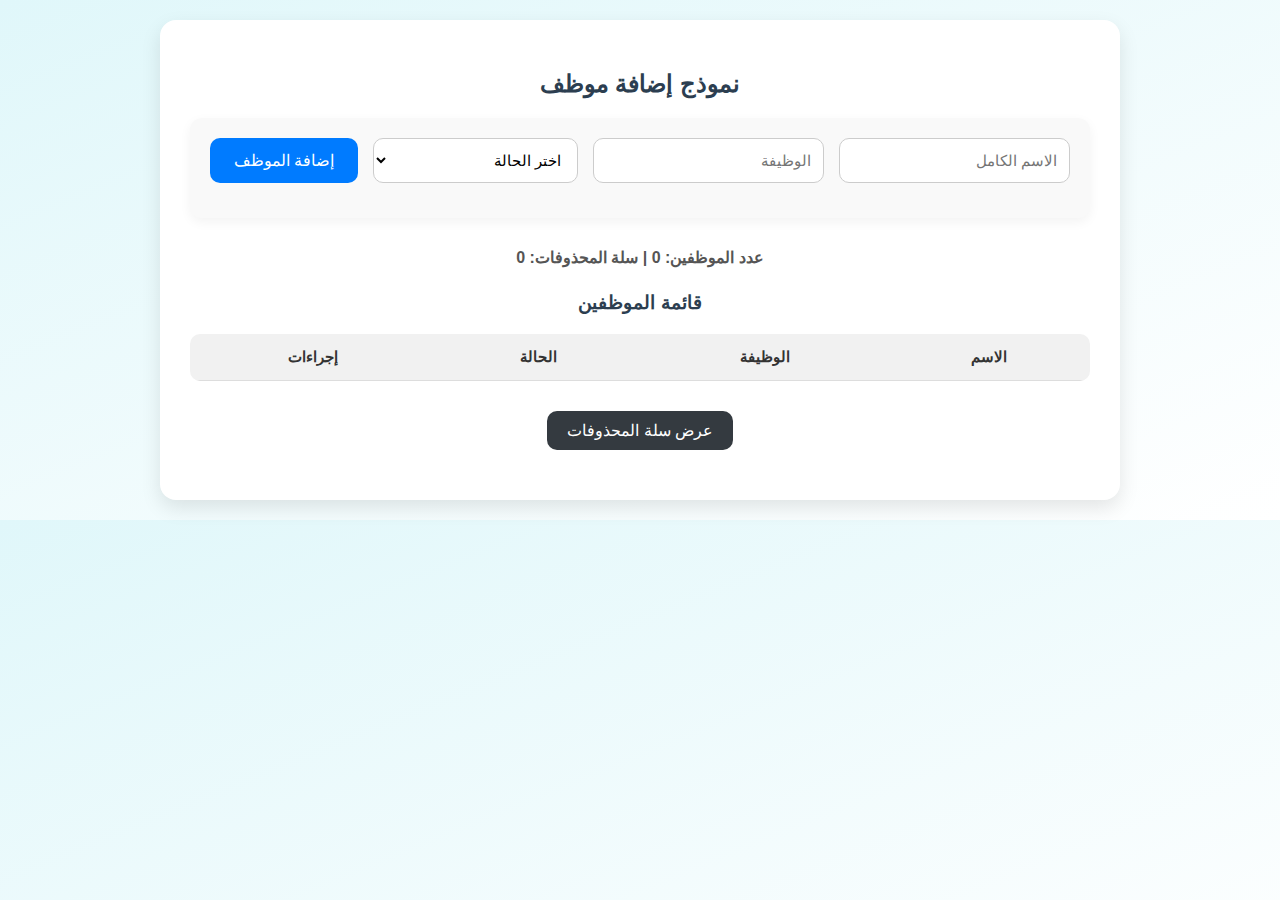
<file: index.html>
<!DOCTYPE html>
<html lang="ar" dir="rtl">
<head>
  <meta charset="UTF-8" />
  <meta name="viewport" content="width=device-width, initial-scale=1" />
  <title>نظام إدارة الموظفين</title>
  <link rel="stylesheet" href="style.css" />
</head>
<body>
  <div class="container">
    <h2>نموذج إضافة موظف</h2>

    <form id="employeeForm">
      <input type="text" id="name" placeholder="الاسم الكامل" required />
      <input type="text" id="role" placeholder="الوظيفة" required />
      <select id="status" required>
        <option value="">اختر الحالة</option>
        <option value="Active">نشط</option>
        <option value="On Leave">إجازة</option>
        <option value="Terminated">منتهي</option>
      </select>
      <button type="submit">إضافة الموظف</button>
      <div id="formError" class="error"></div>
    </form>

    <div id="counters">
      عدد الموظفين: <span id="mainCount">0</span> |
      سلة المحذوفات: <span id="trashCount">0</span>
    </div>

    <h3>قائمة الموظفين</h3>
    <table id="employeeTable" aria-label="قائمة الموظفين">
      <thead>
        <tr>
          <th>الاسم</th>
          <th>الوظيفة</th>
          <th>الحالة</th>
          <th>إجراءات</th>
        </tr>
      </thead>
      <tbody>
       
      </tbody>
    </table>

    <button id="toggleTrashBtn" aria-expanded="false">عرض سلة المحذوفات</button>

    <div id="trashSection" aria-hidden="true">
      <h3>سلة المحذوفات</h3>
      <table id="trashTable" aria-label="سلة المحذوفات">
        <thead>
          <tr>
            <th>الاسم</th>
            <th>الوظيفة</th>
            <th>الحالة</th>
            <th>إجراءات</th>
          </tr>
        </thead>
        <tbody>
         
        </tbody>
      </table>
    </div>
  </div>

  <script src="main.js"></script>
</body>
</html>
</file>
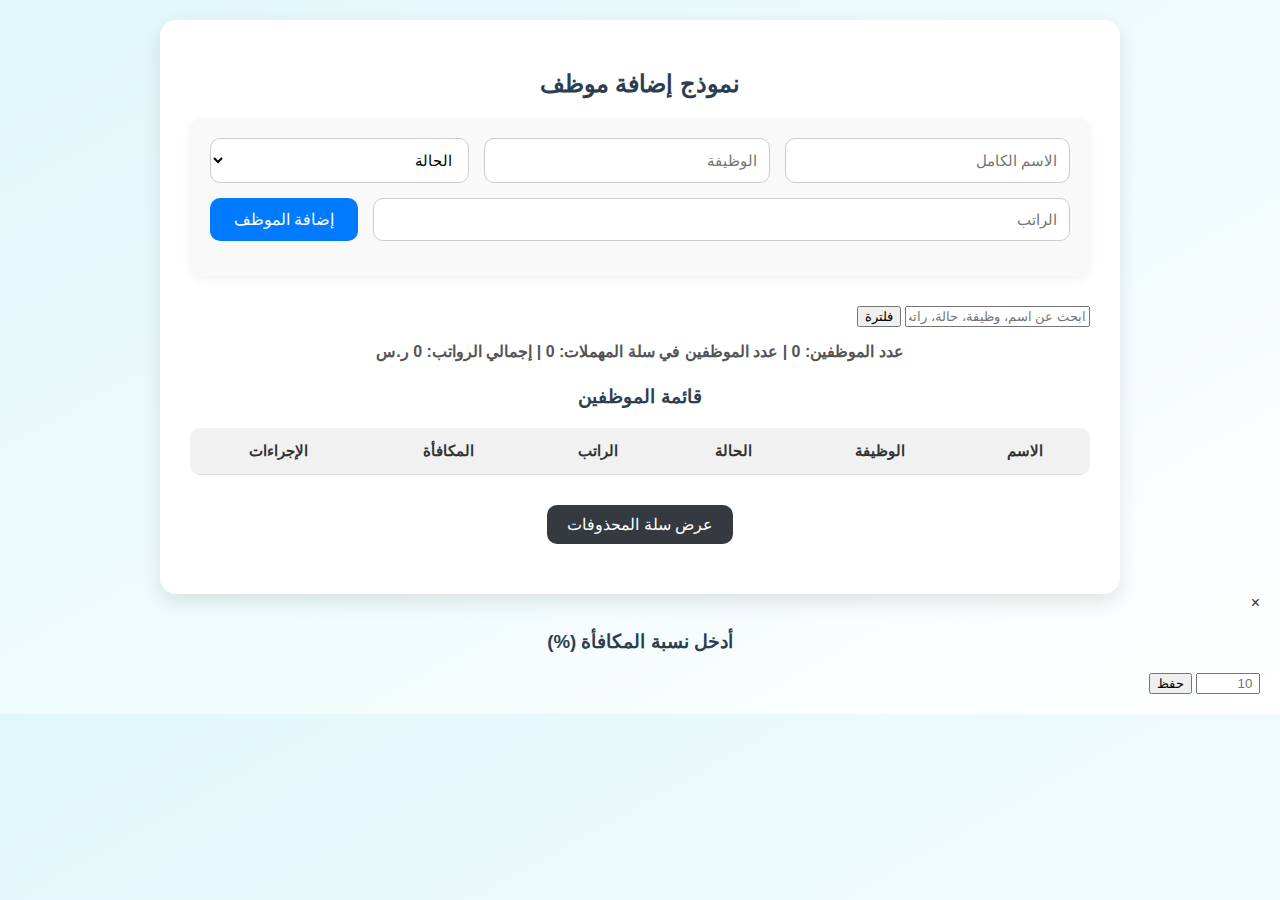
<file: index-1.html>
<!DOCTYPE html>
<html lang="ar" dir="rtl">
<head>
  <meta charset="UTF-8" />
  <meta name="viewport" content="width=device-width, initial-scale=1" />
  <title>نظام إدارة الموظفين </title>
  <link rel="stylesheet" href="style.css" />
</head>
<body>

  <div class="container">
    <h2>نموذج إضافة موظف</h2>

    <form id="employeeForm">
      <input type="text" id="name" placeholder="الاسم الكامل" required />
      <input type="text" id="role" placeholder="الوظيفة" required />
      <select id="status" required>
        <option value=""> الحالة</option>
        <option value="Active">نشط</option>
        <option value="On Leave">إجازة</option>
        <option value="Terminated">منتهي</option>
      </select>
      <input type="text" id="salary" placeholder="الراتب" required />
      <button type="submit">إضافة الموظف</button>
      <div id="formError" class="error"></div>
    </form>


   <div class="filters">
  <input type="text" id="searchAll" placeholder="ابحث عن اسم، وظيفة، حالة، راتب ، مكافأة" />

      <button id="clearFilters">فلترة</button>
    </div>

    <div id="counters">
      عدد الموظفين: <span id="mainCount">0</span> | 
      عدد الموظفين في سلة المهملات: <span id="trashCount">0</span> | 
      إجمالي الرواتب: <span id="totalSalary">0</span> ر.س
    </div>
</section>
<section>
    <h3>قائمة الموظفين</h3>
    <table id="employeeTable">
      <thead>
        <tr>
          <th>الاسم</th>
          <th>الوظيفة</th>
          <th>الحالة</th>
          <th>الراتب</th>
          <th>المكافأة</th>
          <th>الإجراءات</th>
        </tr>
      </thead>
      <tbody></tbody>
    </table>

    <button id="toggleTrashBtn">عرض سلة المحذوفات</button>

    <div id="trashSection" style="display:none;">
      <h3>سلة المحذوفات</h3>
      <table id="trashTable">
        <thead>
          <tr>
            <th>الاسم</th>
            <th>الوظيفة</th>
            <th>الحالة</th>
            <th>الراتب</th>
            <th>المكافأة</th>
            <th>الإجراءات</th>
          </tr>
        </thead>
        <tbody></tbody>
      </table>
    </div>
  </div>

  
  <div id="bonusModal" class="modal">
    <div class="modal-content">
      <span id="closeBonusModal" class="close">&times;</span>
      <h3>أدخل نسبة المكافأة (%)</h3>
      <input type="number" id="bonusInput" min="0" max="100" placeholder=" 10" />
      <button id="saveBonusBtn">حفظ</button>
      <div id="bonusError" class="error"></div>
    </div>
  </div>

  <script src="main.js"></script>
</body>
</html>
</file>
<file: style.css>
body {
  font-family: 'Tahoma', sans-serif;
  background: linear-gradient(to bottom right, #e0f7fa, #ffffff);
  margin: 0;
  padding: 20px;
  color: #333;
}

.container {
  max-width: 900px;
  margin: auto;
  background: #fff;
  padding: 30px;
  border-radius: 16px;
  box-shadow: 0 8px 20px rgba(0, 0, 0, 0.1);
}

h2, h3 {
  text-align: center;
  margin-bottom: 20px;
  color: #2c3e50;
}

form {
  background: #f9f9f9;
  padding: 20px;
  border-radius: 12px;
  box-shadow: 0 4px 12px rgba(0, 0, 0, 0.05);
  display: flex;
  flex-wrap: wrap;
  gap: 15px;
  justify-content: center;
  margin-bottom: 30px;
}

form input, form select {
  flex: 1 1 200px;
  padding: 12px;
  border: 1px solid #ccc;
  border-radius: 10px;
  font-size: 15px;
  background-color: #ffffff;
  transition: border-color 0.3s;
}

form input:focus, form select:focus {
  border-color: #007bff;
  outline: none;
}

form button {
  padding: 12px 24px;
  font-size: 16px;
  background-color: #007bff;
  color: white;
  border: none;
  border-radius: 10px;
  cursor: pointer;
  transition: background-color 0.3s, transform 0.2s;
}

form button:hover {
  background-color: #0056b3;
  transform: scale(1.03);
}

.error {
  width: 100%;
  color: red;
  text-align: center;
  font-weight: bold;
}

table {
  width: 100%;
  border-collapse: collapse;
  background: #fff;
  border-radius: 10px;
  overflow: hidden;
  margin-top: 10px;
}

th, td {
  padding: 14px;
  border-bottom: 1px solid #ddd;
  text-align: center;
  font-size: 15px;
}

th {
  background-color: #f1f1f1;
  color: #333;
}

.badge {
  padding: 6px 12px;
  border-radius: 8px;
  color: white;
  font-size: 14px;
  display: inline-block;
}

.badge-active { background-color: #28a745; }
.badge-onleave { background-color: #ffc107; color: #212529;}
.badge-terminated { background-color: #dc3545; }

button.action-btn {
  padding: 8px 14px;
  font-size: 14px;
  border: none;
  border-radius: 8px;
  cursor: pointer;
  margin: 0 2px;
  transition: transform 0.2s;
}

button.action-btn:hover {
  transform: scale(1.05);
}

.edit-btn { background-color: #17a2b8; color: white; }
.delete-btn { background-color: #dc3545; color: white; }
.restore-btn { background-color: #28a745; color: white; }
.delete-permanent-btn { background-color: #6c757d; color: white; }

#toggleTrashBtn {
  display: block;
  margin: 30px auto 20px;
  padding: 10px 20px;
  font-size: 16px;
  border: none;
  background-color: #343a40;
  color: white;
  border-radius: 10px;
  cursor: pointer;
  transition: background-color 0.3s, transform 0.2s;
}

#toggleTrashBtn:hover {
  background-color: #23272b;
  transform: scale(1.03);
}

#counters {
  text-align: center;
  margin: 15px 0 25px;
  font-weight: bold;
  color: #555;
}

#trashSection {
  display: none;
  animation: fadeIn 0.4s ease-in-out;
}

@keyframes fadeIn {
  from { opacity: 0; transform: translateY(20px); }
  to { opacity: 1; transform: translateY(0); }
}

@media (max-width: 600px) {
  form {
    flex-direction: column;
    align-items: stretch;
  }

  form input, form select, form button {
    flex: 1 1 100%;
  }
}
</file>
